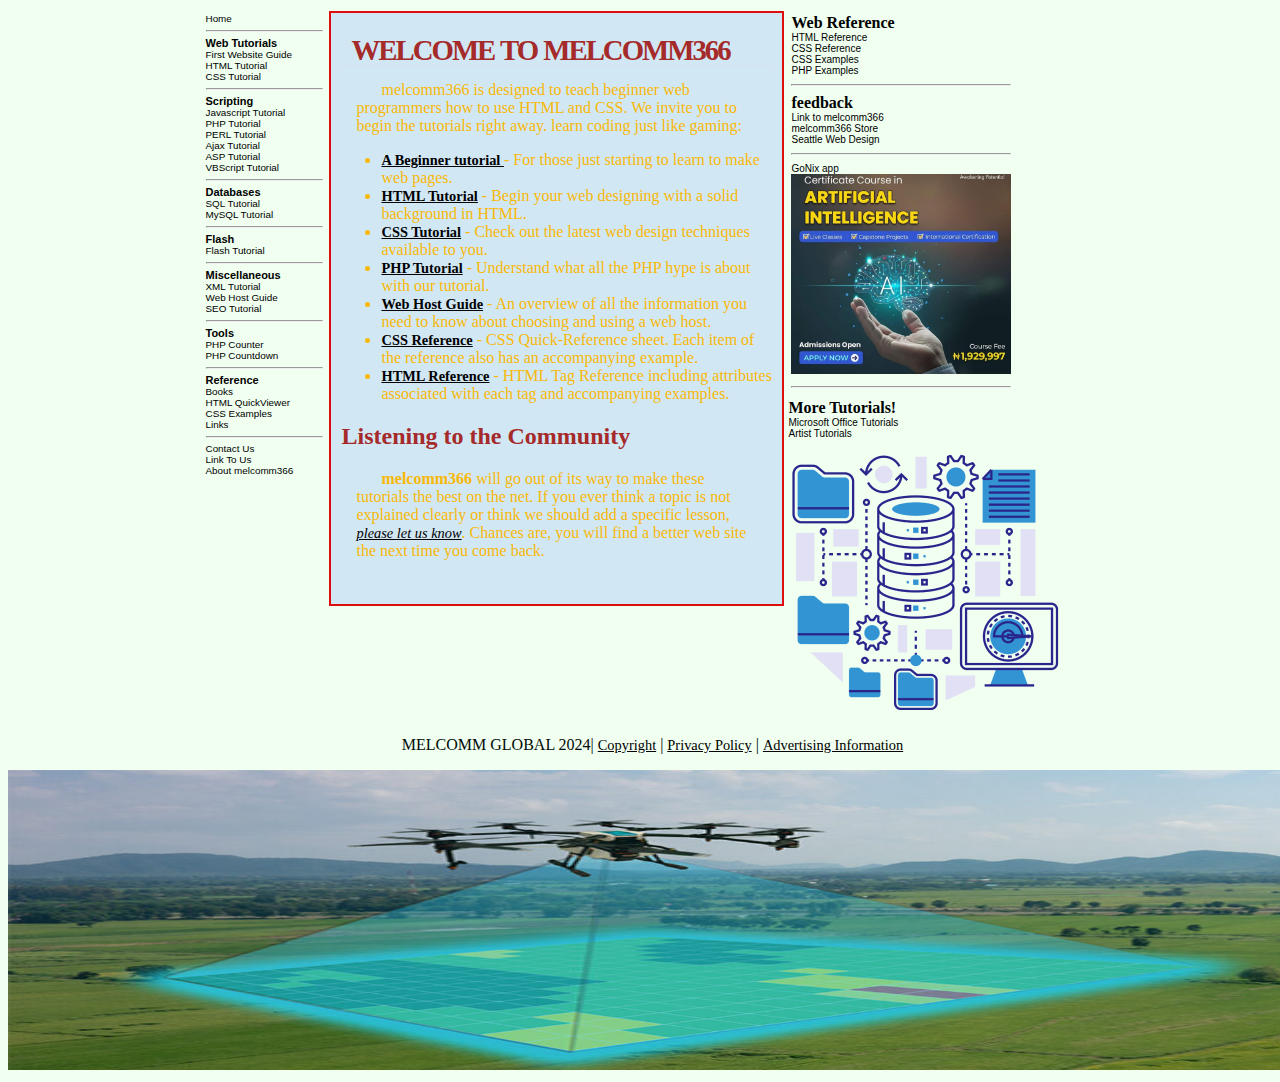
<file: index.html>
<!DOCTYPE html>
<html lang="en">
<head>
    <meta charset="UTF-8">
    <meta name="viewport" content="width=device-width, initial-scale=1.0">
    <title>Melcomm366</title>
	<style>
	/*	body{background-image: url(drone.jpg);}*/
	</style>
	
    <link rel="stylesheet" href="index.css">
</head>
<body>
    
    <table class="outter" width="879" align="center"> 
	<tr valign="top">
		<td class="menu">
			<table class="menu"><tr><td>
			
			<div id="menu">
			<a href="http://Melcomm366.com.ng" >Home</a>
			<hr /> <b>Web Tutorials</b>
			<a href="http://Melcomm366.com.ng" >First Website Guide</a>
			<a href="http://Melcomm366.com.ng" >HTML Tutorial</a>
			<a href="http://Melcomm366.com.ng" >CSS Tutorial</a>
			<hr /><b>Scripting</b>
			<a href="http://Melcomm366.com.ng/javascriptT/" >Javascript Tutorial</a>
			<a href="http://Melcomm366.com.ng/phpT/" >PHP Tutorial</a>
			<a href="http://Melcomm366.com.ng/perlT/" >PERL Tutorial</a>
			<a href="http://Melcomm366.com.ng/ajaxTutorial/" >Ajax Tutorial</a>
			<a href="http://Melcomm366.com.ng/aspTutorial/" >ASP Tutorial</a>
			<a href="http://Melcomm366.com.ng/vbscriptTutorial/" >VBScript Tutorial</a>
			
			<hr /><b>Databases</b>
			<a href="http://Melcomm366.com.ng/sqlTutorial/" >SQL Tutorial</a>
			<a href="http://Melcomm366.com.ng/mysqlTutorial/" >MySQL Tutorial</a>
			
			<hr /><b>Flash</b>
			<a href="http://Melcomm366.com.ng/flashTutorial/" >Flash Tutorial</a>
			
			<hr /><b>Miscellaneous</b>
			<a href="http://Melcomm366.com.ng/xmlTutorial/" >XML Tutorial</a>
			<a href="http://Melcomm366.com.ng/webhost/" >Web Host Guide</a>
			<a href="http:/Melcomm366.com.ng/SEOTutorial">SEO Tutorial</a>
			<!--<a href="http://www.tizag.com/quiz/" >Tizag Quizzes!</a>-->
			<hr />
			<b>Tools</b>
			<a href="http://Melcomm366.com.ng/tools/counter.php" >PHP Counter</a>
			<a href="http:/Melcomm366.com.ng/tools/countdown.php" >PHP Countdown</a>
			
			<hr />
			<b>Reference</b>
			<a href="http://Melcomm366.com.ng/books/" >Books</a>
			<a href="http://Melcomm366.com.ng/htmlPractice.php" >HTML QuickViewer</a>
			<a href="http://Melcomm366.com.ng/cssT/liveExampleCss/" >CSS Examples</a>
			<a href="http:/Melcomm366.com.ng/resources/" >Links</a>
			<hr />
				
			<a href="http://Melcomm366.com.ng/about/contact.php" >Contact Us</a>
			<a href="http://Melcomm366.com.ng/about/linkus.php" >Link To Us</a> 
			<a href="http://Melcomm366.com.ng/about/aboutUs.php" >About melcomm366</a>
			
			</div>
			</td></tr></table>
			<td width="539">
				<table class="main" cellpadding="8" width="100%" >
				
				<tr><td class="mainIn">
					<h1 style="color: brown;">Welcome to melcomm366</h1>
	<p>melcomm366 is designed to teach beginner web programmers
	how to use HTML and CSS.  We invite you to begin the tutorials right away.
	learn coding just like gaming:</p>
	<ul>
		<li><a href="/beginnerT/"><b>A Beginner tutorial </b></a>- 
			For those just starting to learn to make web pages.</li>
		<li><a href="/htmlT/"><b>HTML Tutorial</b></a> - 
			Begin your web designing with a solid background in HTML.</li>
		<li><a href="/cssT/"><b>CSS Tutorial</b></a> - 
			Check out the latest web design techniques available to you.</li>
		<li><a href="/phpT/"><b>PHP Tutorial</b></a> - 
			Understand what all the PHP hype is about with our tutorial.</li>
		<li><a href="/webhost/"><b>Web Host Guide</b></a> - 
		An overview of all the information you need to know about choosing and using
		a web host.</li>
		<li><a href="http://Melcomm366.com.ng"><b>CSS Reference</b></a> - 
		CSS Quick-Reference sheet.  Each item of the reference also has an accompanying example.</li>
		<li><a href="http://Melcomm366.com.ng"><b>HTML Reference</b></a> - 
		HTML Tag Reference including attributes associated with each tag and accompanying examples.</li>
		</ul>
	
	
	<h2 style="color: brown;">Listening to the Community</h1>
	<p><b>melcomm366 </b> will go out of its way to make these tutorials
	the best on the net.  If you ever think a topic is not explained clearly or think
	we should add a specific lesson, <a href="about/contact.php"> <em> please let us know</em></a>.
	Chances are, you will find a better web site the next time you come back.</p><br/>
		</td></tr>
				</table>
			</td>
			<td width="200">
				<table class="rightCol">
					<tr><td>
					<div class="rightMenu">
					<b>Web Reference</b><br />
					<a class="menu" href="http://Melcomm366.com.ng">HTML Reference</a>
					<a class="menu" href="http://Melcomm366.com.ng">CSS Reference</a>
					<a class="menu" href="http://Melcomm366.com.ng">CSS Examples</a>
					<a class="menu" href="http://Melcomm366.com.ng">PHP Examples</a><hr />
					<b>feedback</b><br />
					<a class="menu" href="http://Melcomm366.com.ng">Link to melcomm366</a>
					<a class="menu" href="http://Melcomm366.com.ng"> melcomm366 Store</a>
					<a href="http://www.epearl.net/">Seattle Web Design</a>
					<hr />
					<a href='http://Melcomm366.com.ng'>GoNix app</a>
					<img src="Screenshot_20240821-133411~2.jpg" width="220" height="200" alt="AI">
					</div>
					<hr />
										
										</table>
					<div class="rightMenu">
					<b>More Tutorials! </b><br />
					<a class='menu' href='http://Melcomm366.com.ng'>Microsoft Office Tutorials</a>
					<a class='menu' href='http://Melcomm366.com.ng'>Artist Tutorials</a>
					<img src="server-capa.png" alt="server-capa">
					</div>
					</td></tr>
				</table>
			</td>
		</tr>
		<tr>
		<td colspan="3">
			<p align="center" class="copyright" style="color: rgb(1, 10, 7);">MELCOMM GLOBAL 2024| <a href="http://www.tizag.com/about/copy.php">Copyright</a> | <a href="http://www.melcomm366.com.ng/about/privacy.php">Privacy Policy</a> |  <a href="http://www.w3schools.com/about/advertise.php">Advertising Information</a></p>
		</td></tr>
	
	</table>
	

    
     <img src="drone.jpg"  width="1500" height="300" alt="drone">
</body>

</html>
</file>
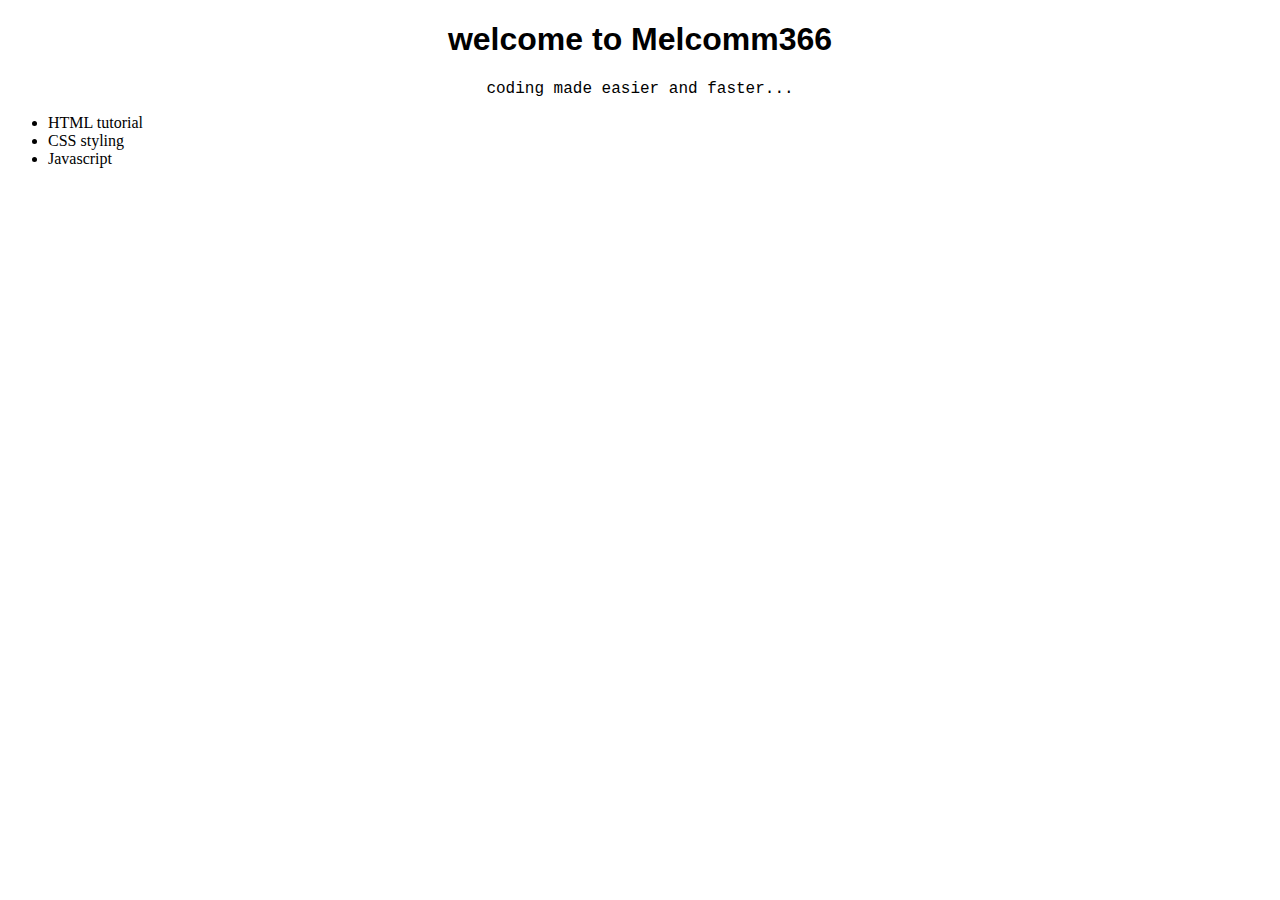
<file: melcommT.html>
<!DOCTYPE html>
<html lang="en">
<head>
    <meta charset="UTF-8">
    <meta name="viewport" content="width=device-width, initial-scale=1.0">
    <title>melcomm366</title>
</head>
<body>
    <h1 style="text-align: center;font-family: Verdana, Geneva, Tahoma, sans-serif;">welcome to Melcomm366</h1>
    <p style="font-family: 'Courier New', Courier, monospace;text-align: center;">
         coding made easier and faster... </p>
         <ul>
            <li>
                HTML tutorial
            </li>
            <li> CSS styling</li>
            <li>Javascript</li>
         </ul>
    
</body>
</html>
</file>
<file: index.css>
body{
    background-color: honeydew;
}

img{ align-content: center;}
 h1 { 
  border-bottom:1px dotted #d8dfe4;  
  color:#b0d312;  
  font-size:180%;  
  letter-spacing:-2px; 
  line-height:0.9em; 
  margin:0px; 
  padding:15px 10px 0px; 
  text-transform:uppercase; 
  word-spacing:1px; 
  }



h2.specialT{
	font-size: 130%;
	margin: 0px;
	margin-top: 10px;
	color: rgb(194, 178, 29);
	font-family: serif;
}

h5.back{
	float: left;
	border: 2px solid #003B62;
	background-color: #920808;
	padding: 7px;
	margin: 5px;
	font-family: courier;
	font-size: 120%;
}

h5.cont{
	float: right;
	border: 2px solid #003B62;
	background-color: #B5CFE0;
	padding: 7px;
	margin: 5px;
	font-family: courier;
	font-size: 120%;
}

p{
	padding-left: 15px;
	padding-right: 15px;
	text-indent: 25px;
}

p.desc{
	padding-left: 15px;
	padding-right: 15px;
	text-indent: 25px;
}

div.code{
	border: 2px solid #003B62;
	font-family: verdana;
	background-color: #B5CFE0;
	padding: 7px;
	margin: 5px;
	font-size: 90%;
}

div.display{
	border: 2px solid #003B62;
	font-family: verdana;
	background-color: #B5CFE0;
	padding: 7px;
	margin: 5px;
}

div.examp{
	border: 2px solid #003B62;
	background-color: #B5CFE0;
	padding: 7px;
	margin: 5px;
}

div.examp p{
	text-indent: 0px;
}

pre.code{
	border: 2px solid #003B62;
	font-family: verdana;
	background-color: #B5CFE0;
	padding: 7px;
	margin: 5px;
	font-size: 11px;
}

#examp p{
	text-indent: 0px;
}
#code{
	border: 2px solid #003B62;
	background-color: #B5CFE0;
	padding: 7px;
	margin: 5px;
	font-family: courier;
	font-size: 120%;
}
#examp{
	border: 2px solid #003B62;
	background-color: #B5CFE0;
	padding: 7px;
	margin: 5px;
}
#exampSpecialMarginExample{
	border: 2px solid #003B62;
	background-color: #B5CFE0;
	padding: 0px;
	margin: 5px;
}

#reference td{
	text-align: center;
}

#subref h1{
	text-transform: capitalize;
}

table.main{
	background-color:#D2E7F4;
	color:rgb(248, 184, 7);
	border:2px solid rgb(223, 14, 14);
	padding: 0px;
}

table.menu{
	/*background-color:#87AEC5;*/
	color:black;
	width:100%;
}

table.outter{
	/*background-color:#87AEC5;*/
	color:black;
}

td.menu{
	width: 140px;
}

td.banner{
	background-image: url(../pics/BannerTileBackground.gif);
	background-repeat: repeat-x;
}

td.menu{
	width: 140px;
	padding:0px;
	margin: 0px;
}

img{
	border:0px;
}


hr{
	color: #003B62;
}

strong{
	font-size: 150%;
}

a:link, a:visited{
	font-size:90%;
	text-decoration: underline;
	font-weight: 500;
	color:black;
}
a:hover{
	text-decoration: none;
	color: #C02020;
	text-decoration: underline;
	word-spacing: 0px;
}
/* Menu CSS */
div#menu{
	font-family: Verdana, Arial;
	font-size: 11px;
	font-weight: bold;
}
div#menu a:link{
	text-decoration: none;
	color:black;
	display: block;
}
div#menu a:visited{
	text-decoration: none;
	color:black;
	display: block;
}
div#menu a:hover{
	text-decoration: none;
	font-weight: bold;
	color: #C02020;
	text-decoration: underline;
	display: block;
}

/* Right Menu CSS **Outdated** */
div#rightMenu a:link{
	font-size: 10px;
	text-decoration: none;
	color:rgb(211, 35, 35);
	display: block;
	font-family: Verdana, Arial;
}
div#rightMenu a:visited{
	font-size: 10px;
	text-decoration: none;
	color:black;
	display: block;
	font-family: Verdana, Arial;
}
div#rightMenu a:hover{
	font-size: 10px;
	text-decoration: none;
	font-weight: bold;
	color: #C02020;
	text-decoration: underline;
	display: block;
}

/* Right Menu CSS Class Form */
div.rightMenu a:link{
	font-size: 10px;
	text-decoration: none;
	color:black;
	display: block;
	font-family: Verdana, Arial;
}
div.rightMenu a:visited{
	font-size: 10px;
	text-decoration: none;
	color:black;
	display: block;
	font-family: Verdana, Arial;
}
div.rightMenu a:hover{
	font-size: 10px;
	text-decoration: none;
	font-weight: bold;
	color: #C02020;
	text-decoration: underline;
	display: block;
}

/* Forum Insert Styling */
a.forumTitle{
	padding: 2px 5px;
	border: 1px solid #003B62;
	background-color: #B5CFE0;
	text-decoration: none;
}

a.forumTitle:hover{
	text-decoration: underline;
	color:red;
}

div.forumThreads{
	border: 1px solid #003B62;
	background-color: #B5CFE0;
	padding: 4px;
}

div.forumThreads a{
	text-decoration: none;
}

div.forumThreads a:hover{
	color: red;
	text-decoration: underline;
}

/*Layout CSS*/
body.test{
	text-align:center;
}

div#container{
	width: 780px;
	margin-right:auto;
	margin-left:auto;
	padding:0px;
	text-align:left;
}

div#banner{
	width: 100%;
	margin-bottom: 10px;
}

div#banner p{
	text-align: center;
	padding: 0px;
	margin: 0px;
}

div#menuPane{
	width: 140px;
	float: left;
	padding-right: 5px;
}

div#contentPane{
	width: 485px;
	float: left;
	border: 2px solid rgb(10, 231, 10);
	padding: 8px;
	background-color: #D2E7F4;
}

div#rightMenuPane{
	width: 122px;
	margin-left: 5px;
	float: right;
}

/* Google Ads CSS */
div#googleads{
	position: absolute;
	z-index: 0;
	top: 145px;
	right: 5px;
}

div#copyright{
	width: 100%;
	text-align:center;
	clear: left;
}
/* HTML Color Chart CSS */
div.colorBlockContainer{
	margin: 0;
	padding: 0;
	
}
span.colorBlock{
	float: left;
	margin: 0;
	padding: 0;
	display: inline;
}
/* Deprecated Menu CSS Code */

a.menu:link, a.menu:visited{
	font-size:90%;
	text-decoration: none;
	font-weight: 500;
	color:black;
}
a.menu:hover{
	text-decoration: none;
	color: #C02020;
	text-decoration: underline;
	word-spacing: 0px;
}
em.attn{
	text-decoration: none;
	font-style: normal;
	color: red;
}

/* Navigation */
 ul#nav {
list-style-type: none;
margin: 0;
padding: .5em 0;
border-top: 2px solid #003B62;
}


ul#nav li a{
display: block;
width: 90px;
color: #FFF;
padding: 1px;
background-color: #003B62;
text-align: center;
text-decoration: none;
border: 2px outset;
}

ul#nav li a:hover{
color: #FFF;
background-color: #87AEC5;
border: 2px inset;
}

ul#nav .back { float: left; }
ul#nav .cont { float: right; }

/*Reference CSS*/
table.refTable{
	width: 500px;
}

#container td{
	background-color: #B5CFE0;
	font-size: 12px;
	padding: 2px;
}


td.compG{
	background-color: green;
}
td.compY{
	background-color: yellow;
}
/*WARNING CRAZY ASS BS BELOW THIS LINE WOOT*/

/*Internal Tutorial CSS */
p.internWT{
	background-color: black;
	color: white;
	font-size: 100%;
	margin: 0px;
	padding: 6px;
}

/*External Tutorial CSS */
p.externExamp{
	color: blue;
}

h3.externExamp{
	color: white;
}

#exampExternExamp{
	border: 2px solid #003B62;
	background-color: gray;
	padding: 5px;
	margin: 5px;
}

/*Class Tutorial CSS*/
p.classFirstA{
	color: blue;
}

p.classSecondA{
	color: red;
}

p.classTestAll{
	color: red;
	font-size: 20px;
}

p.classTest1{
	color: blue;
	font-size: 20px;
}

p.classTest2{
	color: red;
	font-size: 12px;
}
/*Background Tutorial CSS*/

h4.bg{
	background-color: white; 
}

p.bg{
	background-color: #1078E1; 
}

ul.bg{
	background-color:rgb( 149, 206, 145);
}

p.bgImage{
	background-image: url(../pics/cssT/smallPic.jpg);
	padding: 10px;
}

h4.bgImage{
	background-image: url('./drone.jpg') ;
	padding: 10px;
}

p.bgImageR{
	background-image: url(../pics/cssT/smallPic.jpg);
	background-repeat: repeat;
}
h4.bgImageRY{
	background-image: url(../pics/cssT/smallPic.jpg);
	background-repeat: repeat-y;
}
ol.bgImageRX{
	background-image: url(../pics/cssT/smallPic.jpg);
	background-repeat: repeat-x;
}
ul.bgImageNR{
	background-image: url(../pics/cssT/smallPic.jpg);
	background-repeat: no-repeat;
}

textarea.bgImageSc{
	background-image: url(../pics/cssT/smallPic.jpg);
	background-attachment: fixed; 
}
textarea.bgImageNSc{
	background-image: url(../pics/cssT/smallPic.jpg);
	background-attachment: scroll; 
}

p.bgImagePosPx{
	background-image: url(../pics/cssT/smallPic.jpg);
	background-position: 20px 2px;
	background-repeat: no-repeat;
}
h4.bgImagePosPer{
	background-image: url(../pics/cssT/smallPic.jpg);
	background-position: 30% 10%;
	background-repeat: no-repeat;
}
ol.bgImagePosK{
	background-image: url(../pics/cssT/smallPic.jpg);
	background-position: top center;
	background-repeat: no-repeat;
}

p.bgGradient {
	background-image: url(http://www.tizag.com/pics/BannerTileBackground.gif);
	background-repeat: repeat-x;
}

/* Font Tutorial CSS */
h4.fontcolor1{
	color: red;
}

h5.fontcolor2{
	color: #9000A1;
}

h6.fontcolor3{
	color: rgb(0, 220, 98);
}

h4.fontfss{
	font-family: sans-serif;
}

h5.fontfs{
	font-family: serif;
}

h6.fontfa{
	font-family: arial;
}

p.fontSPer{
	font-size: 140%;
}

ol.fontSPx{
	font-size: 16px;
}

ul.fontSKT{
	font-size: x-large;
}

p.fontStI{
	font-style: italic;
}

h4.fontStO{
	font-style: oblique;
}

b.fontWV{
	font-size: 120%;
	font-weight: 100;
}
ul.fontWKT{
	font-size: 120%;
	font-weight: bolder;
}

p.fontV{
	font-variant:small-caps;
}

/*CSS Text Tutorial */

h4.textDL{
	text-decoration: line-through;
}

h5.textDO{
	text-decoration: overline;
}

h6.textDU{
	text-decoration: underline;
}

a.textDN:link, a.textDN:visited, a.textDN:hover{
	text-decoration: none;
}

p.textIPx{
	text-indent: 20px;
}

h5.textIPer{
	text-indent: 30%;
}

p.textAR{
	text-align: right;
}

h5.textAJ{
	text-align: justify;
}

p.textTC{
	text-transform: capitalize;
}

h4.textTU{
	text-transform: uppercase;
}

h5.textTL{
	text-transform: lowercase;
}

p.whiteN{
	white-space: nowrap;
	overflow: scroll;
	width: 430px;
}

p.wordPx{
	word-spacing: 10px;
}

p.letterPx{
	letter-spacing: 3px;
}

/* CSS Margin Tutorial */

p.marginEP{
	margin: 5px;
	border: 1px solid black;
}

h5.marginEH{
	margin: 0px;
	border: 1px solid red;
}

p.marginOPx{
	margin: 2%;
	border: 1px solid black;
}

h5.marginOPer{
	margin: 0px;
	border: 1px solid red;
}

p.marginDir1{
	margin-left: 5px;
	border: 1px solid black;
}

h5.marginDir4{ margin-top: 0px;
margin-right: 2px;
margin-bottom: 13px;
margin-left: 21px;
border: 1px solid red;
}

p.marginAll2{
	margin: 5px 15px;
	border: 1px solid black;
}

h5.marginAll4{
	margin: 0px 5px 10px 3px;
border: 1px solid red;
}

/* CSS Padding Tutorial */
p.paddingEP{
	padding: 15px;
	border: 1px solid black;
}

h5.paddingEH{
	padding: 0px;
	border: 1px solid red;
}

p.paddingOPx{
	padding: 2%;
	border: 1px solid black;
}

h5.paddingOPer{
	padding: 0px;
	border: 1px solid red;
}

p.paddingDir1{
	padding-left: 5px;
	border: 1px solid black;
}

h5.paddingDir4{ padding-top: 0px;
padding-right: 2px;
padding-bottom: 13px;
padding-left: 21px;
border: 1px solid red;
}

p.paddingAll2{
	padding: 5px 15px;
	border: 1px solid black;
}

h5.paddingAll4{
	padding: 0px 5px 10px 3px;
border: 1px solid red;
}

/* CSS Border Tutorial */

p.borderSolid{
	border-style: solid;
}

p.borderDouble{
	border-style: double;
}

p.borderGroove{
	border-style: groove;
}

p.borderDotted{
	border-style: dotted;
}

p.borderDashed{
	border-style: dashed;
}

p.borderInset{
	border-style: inset;
}

p.borderOutset{
	border-style: outset;
}

p.borderRidge{
	border-style: ridge;
}

p.borderHidden{
	border-style: hidden;
}

p.borderWK{
	border-width: thick;
	border-style: solid;
}

table.borderWPx{
	border-width: 7px;
	border-style: outset;
}

td.borderWTD{
	border-width: medium;
	border-style: outset;
}


p.borderCK{
	border-color: blue;
	border-style: solid;
}

table.borderCRGB{
	border-color: rgb( 100, 100, 255);
	border-style: dashed;
}

td.borderCHex{
	border-color: #FFBD32;
	border-style: ridge;
}

p.borderDB{
	border-bottom-style: dashed;
	border-bottom-color: yellow;
	border-bottom-width: 5px;
}

h4.borderDT{
	border-top-style: double;
	border-top-color: purple;
	border-top-width: thick;
}

h5.borderDLB{
	border-left-style: groove;
	border-left-color: green;
	border-left-width: 15px;
	border-bottom-style: ridge;
	border-bottom-color: yellow;
	border-bottom-width: 25px;
}

p.borderA3{
	border: 20px outset blue;
}

h4.borderA2WS{
	border: 5px solid;
}

h5.borderA1C{
	border: dotted;
}

/* CSS Position Tutorial */
p.posAbsPx{
	position: absolute;
	left: 50px;
	top: 300px;
}

p.posRelPx{
	position: absolute;
	left: 250px;
	top: 500px;
}

p.posStaPx{
	position: absolute;
	left: 150px;
	top: 500px;
}

/* List Tutorial CSS */
ul.listsPosI{
	list-style-position: inside;
}

ul.listsPosO{
	list-style-position: outside;
}

ul.listsImage1{ 
	list-style-image: url(../pics/cssT/listArrow.gif); 
} 

ol.listsImage2{ 
	list-style-image: url(../pics/cssT/listArrow2.gif); 
}

ul.listsTypeRom
{
	list-style-type: upper-roman;
}

ol.listsTypeDisc
{
	list-style-type: circle;
}

ul.listsAll{
	list-style: upper-roman inside url("http://www.example.com/notHere.gif");
}

/* CSS Pseudo Class Tutorial*/

a.pclassA:link, a.pclassA:visited{
	color: red;
	text-decoration: underline;
}

a.pclassA:hover{
	color: blue;
	word-spacing: 0px;
	text-decoration: underline;
	font-weight: normal;
}

a.pclassB:link, a.pclassB:visited{
	color: red;
	text-decoration: none;
}

a.pclassB:hover{
	color: blue;
	word-spacing: 0px;
	text-decoration: underline;
	font-weight: normal;
}

a.pclassC:link, a.pclassC:visited{
color: white; 
background-color: black;
text-decoration: none;
border: 2px solid white;
font-weight: normal;
}

a.pclassC:hover{
color: black; 
background-color: white;
text-decoration: none;
border: 2px solid black;
font-weight: normal;
word-spacing: 0px;
}

a.pclassD:link, a.pclassD:visited{
color: blue;
background-color: red;
font-size: 26px;
border: 10px outset blue;
font-family: sans-serif;
text-transform: lowercase;
text-decoration: none;
font-weight: normal;
}

a.pclassD:hover{
color: blue;
background-color: red;
font-size: 27px;
border: 10px inset blue;
font-family: serif;
text-transform: uppercase;
text-decoration: line-through;
letter-spacing: 3px;
word-spacing: 6px;
font-weight: normal;
}

/* CSS Cursor Tutorial*/
p.cursorWait { cursor: wait; }
h4.cursorHelp { cursor: help; }
h5.cursorCross { cursor: crosshair; }

/* CSS Layers Tutorial*/
h4.layer1{ position: relative; 
	top: 30px;
	left: 50px;
	z-index: 2;
	background-color: #336699;
}

p.layer1 { position: relative; 
	z-index: 1; 
	background-color: #FFCCCC;
} 

/* CSS Display Tutorial */
a.disp1 {
	display: block;
}

p.disp1 {
	display: inline;
}

p.disp2 {
	display: block;
}
p.disp2hidden{
	display:none;
}

/*HTML Tutorials*/
h1.tags{
	/*background-color: #BEC5D8;*/
	border-bottom: 0px solid rgb(16, 112, 190);
	/*border-bottom: 4px double black;*/
	font-size: 250%;
}

#but1 {
	position:absolute;
	left:676px;
	top:15px;
}

a.linksESPN:link{
	color:#b0d312;
	text-decoration:underline;
}

a.linksESPN:visited{
	color: purple;
	text-decoration:underline;
}	
a.linksESPN:active{
	color: purple;
	text-decoration:underline;
}	

img.linksESPN{
	border:2px;
}

img.flash{
	border: 1px solid black;
}
/* CSS Floating Tutorial */

img.floatLeft1{
	float: left;
	margin: 5px;
}

img.floatRight1{
	float: right;
	margin: 5px;
}

img.floatRightClear{
	float: right;
	clear: right;
}
/* CSS Classes Vs ID Tutorial */
p#exampleID1 {
	background-color: white;
}

p#exampleID2 {
	text-transform: uppercase;
}

/* User Submission CSS */

div.userSubmitTable table{
	background-color: #B2CEDF;
	border: 1px solid #013C63;
	padding: 0px;
}

div.userSubmitTable td{
	border: 1px solid #013C63;
	margin: 0px;
	font-weight: bold;
	color: #013C63;
	padding: 4px;
}

table.userCode{
}

td.userCodeBox{
	border: 2px solid #003B62;
	font-family: verdana;
	background-color: #B5CFE0;
	padding: 7px;
	margin: 5px;
	font-size: 90%;
}


div.cookieCrumb{
	border: 2px solid #003B62;
	background-color: #B5CFE0;
	padding: 7px;
	margin: 5px;
	font-size: 120%;
	font-weight: bold;
}

div.cookieCrumb a:link{
}

div.cookieCrumb a:visited{
}

div.cookieCrumb a:hover{
}

div.userTutorialList{
	font-size: 120%;
}

div.userTutorialList table{
	border: 2px solid #003B62;
	background-color: #B5CFE0;
	margin: 5px;
}

div.userTutorialList td{
	padding: 7px;
	border: 1px solid #003B62;
}
div.userTutorialList th{
	padding: 7px;
	border: 1px solid #003B62;
}
</file>
